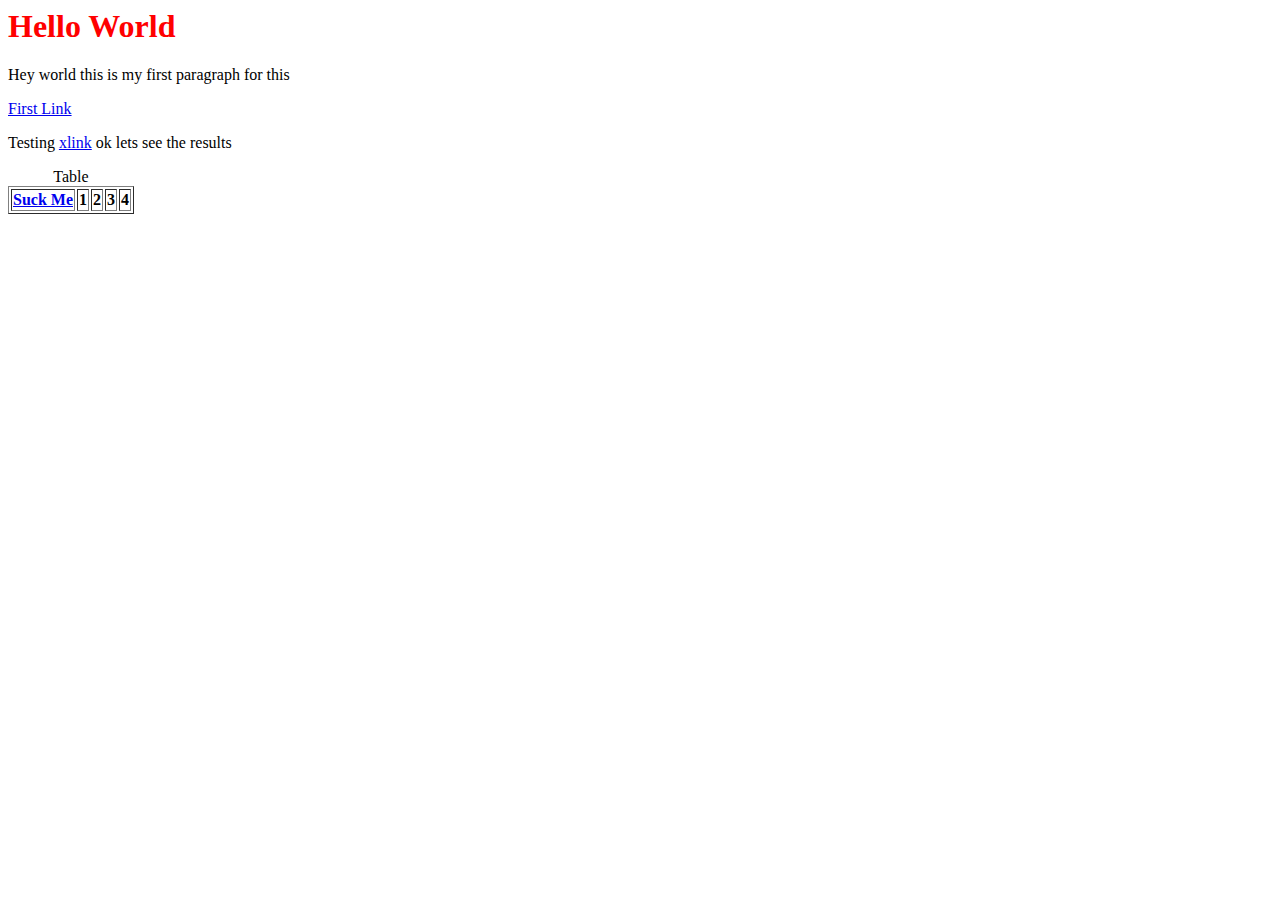
<file: untitled.html>
<!Document html>
<body>
<h1  style="color:red;">Hello World</h1>
<p  title="Paragraph 1">Hey world this is my first paragraph for this</p>
<a  style="font-size:20xp;" href="C:/Users/trent/OneDrive/Pictures/Screenshots">First Link</a>
<p>Testing <a  href="C:/Users/trent">xlink</a>
ok lets see the results</p>
<table  border="1px solid black"><tr>
<th><a  href="www.google.com">Suck Me</a>
</th>
<th>1</th>
<th>2</th>
<th>3</th>
<th>4</th>
</tr><caption>Table</caption>
</table>

</body>
</html>
</file>
